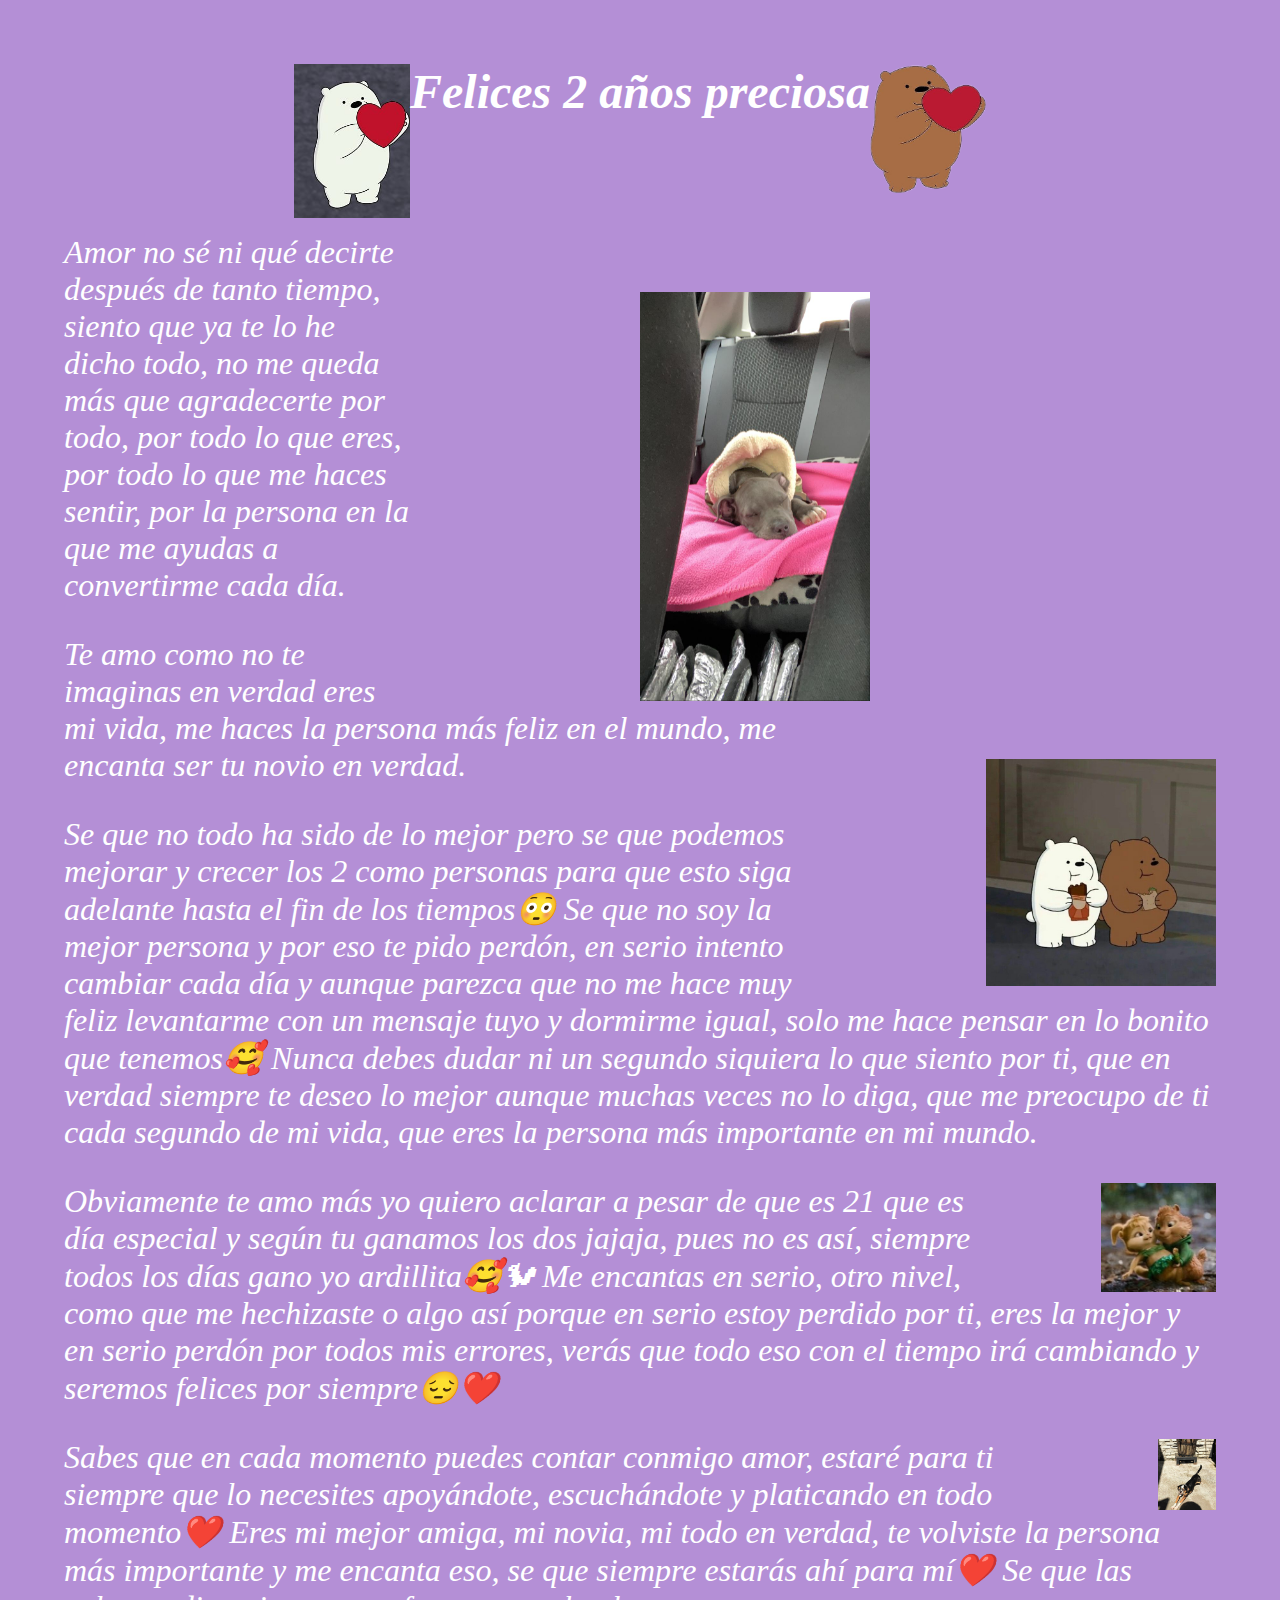
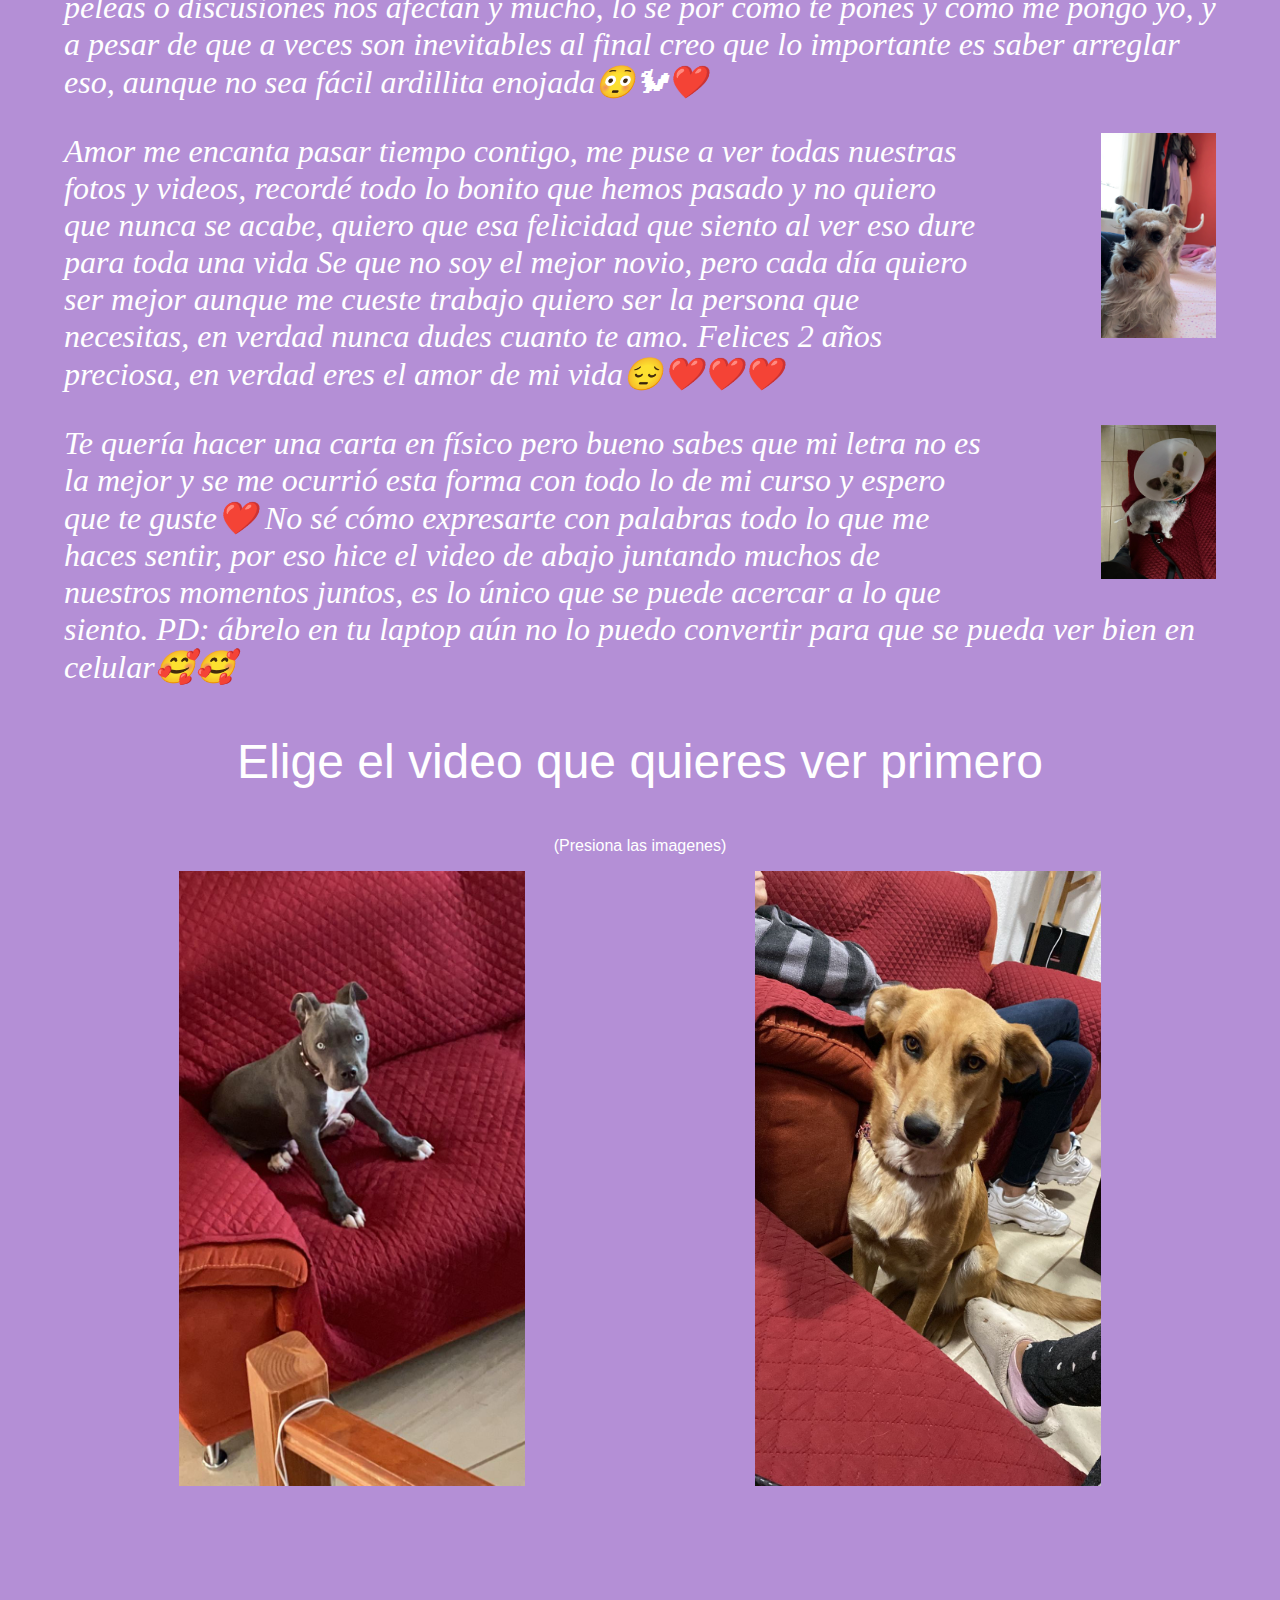
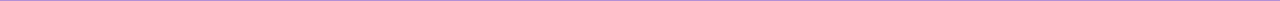
<file: index.html>
<!DOCTYPE html>
<html lang="en">
<head>
    <meta charset="UTF-8">
    <meta http-equiv="X-UA-Compatible" content="IE=edge">
    <meta name="viewport" content="width=device-width, initial-scale=1.0">
    <title>Aniversario 2</title>
    <link rel="stylesheet" href="styles/style.css">
</head>
<body>
    <img class="b7"  src="imagenes/pardo.png" alt="Pardo">
    <img class="b10"  src="imagenes/polar.jpg" alt="Polar">
    <h1>Felices 2 años preciosa</h1>
    
    <img class="b1"  src="imagenes/duggan1.jpg" alt="Duggan bebe">
    
    <div class="text">
        <p style="margin-top: 10%;">
            Amor no sé ni qué decirte después de tanto tiempo, siento que ya te lo he dicho todo, no me queda más que
            agradecerte
            por todo, por todo lo que eres, por todo lo que me haces sentir, por la persona en la que me ayudas a
            convertirme
            cada
            día.
        </p>
        <img class="b5" src="imagenes/escandalosos.jpg" alt="Escandalosos">
        <p>
            Te amo como no te imaginas en verdad eres mi vida, me haces la persona más feliz en el mundo, me encanta ser tu
            novio en
            verdad.
        </p>
        <img class="b11"  src="imagenes/lya2.jpg" alt="Lya bebe">
        <p>
            Se que no todo ha sido de lo mejor pero se que podemos mejorar y crecer los 2 como personas para que esto siga
            adelante
            hasta el fin de los tiempos😳
            Se que no soy la mejor persona y por eso te pido perdón, en serio intento cambiar cada día y aunque parezca que
            no
            me
            hace muy feliz levantarme con un mensaje tuyo y dormirme igual, solo me hace pensar en lo bonito que tenemos🥰
            Nunca debes dudar ni un segundo siquiera lo que siento por ti, que en verdad siempre te deseo lo mejor aunque
            muchas
            veces no lo diga, que me preocupo de ti cada segundo de mi vida, que eres la persona más importante en mi mundo.
        </p>
        <img class="b9" src="imagenes/teodoro.jpg" alt="Nosotros">
        <p>
            Obviamente te amo más yo quiero aclarar a pesar de que es 21 que es día especial y según tu ganamos los dos
            jajaja,
            pues
            no es así, siempre todos los días gano yo ardillita🥰🐿
            Me encantas en serio, otro nivel, como que me hechizaste o algo así porque en serio estoy perdido por ti, eres
            la
            mejor
            y en serio perdón por todos mis errores, verás que todo eso con el tiempo irá cambiando y seremos felices por
            siempre😔❤️
        </p>
        <img class="b8" src="imagenes/betta.jpeg" alt="Betta">
    
        <p>
            Sabes que en cada momento puedes contar conmigo amor, estaré para ti siempre que lo necesites apoyándote,
            escuchándote y
            platicando en todo momento❤️
            Eres mi mejor amiga, mi novia, mi todo en verdad, te volviste la persona más importante y me encanta eso, se que
            siempre
            estarás ahí para mí❤️
            Se que las peleas o discusiones nos afectan y mucho, lo se por como te pones y como me pongo yo, y a pesar de
            que a
            veces son inevitables al final creo que lo importante es saber arreglar eso, aunque no sea fácil ardillita
            enojada😳🐿❤️
        </p>
        <img class="b2" src="imagenes/cooke.jpg" alt="Cooke">
    
        <p>
            Amor me encanta pasar tiempo contigo, me puse a ver todas nuestras fotos y videos, recordé todo lo bonito que
            hemos
            pasado y no quiero que nunca se acabe, quiero que esa felicidad que siento al ver eso dure para toda una vida
            Se que no soy el mejor novio, pero cada día quiero ser mejor aunque me cueste trabajo quiero ser la persona que
            necesitas, en verdad nunca dudes cuanto te amo.
            Felices 2 años preciosa, en verdad eres el amor de mi vida😔❤️❤️❤️
        </p>
        <img class="b3" src="imagenes/dash.jpg" alt="Dash">
        <p>
            Te quería hacer una carta en físico pero bueno sabes que mi letra no es la mejor y se me ocurrió esta forma con
            todo
            lo
            de mi curso y espero que te guste❤️
            No sé cómo expresarte con palabras todo lo que me haces sentir, por eso hice el video de abajo juntando muchos
            de
            nuestros momentos juntos, es lo único que se puede acercar a lo que siento.
            PD: ábrelo en tu laptop aún no lo puedo convertir para que se pueda ver bien en celular🥰🥰
        </p>
    </div>
    
    <div class="vid">
        <p class="pregunta">Elige el video que quieres ver primero</p>
        <p class="pregunta2">(Presiona las imagenes)</p>
    
        <a class="Duggan" href="https://www.youtube.com/watch?v=E7TxcpkKFSQ" target="_blank">
            <img class="b4" src="imagenes/duggan2.jpg" alt="Duggan">
        </a>
        <a class="Lya" href="https://www.youtube.com/watch?v=6fZ3-4IrLuU&t=28s" target="_blank">
            <img class="b6" src="imagenes/lya1.jpg" alt="Lya">
        </a>
    </div>
</body>
</html>
</file>
<file: styles/style.css>
* {
    box-sizing: border-box;
}

body {
    background-color: rgb(180, 143, 214);
    margin: 5%;
}

h1 {
    font-style: oblique;
    color: white;
    display: flex;
    justify-content: center;
    font-size: 300%;
    margin-bottom: 5%;
}

.b1 {
    float: right;
    margin-top: 10%;
    margin-left: 20%;
    width: 20%;
}

.b2 {
    float: right;
    padding-left: 10%;
    width: 20%;
}

.b3 {
    float: right;
    padding-left: 10%;
    width: 20%;
}

.b4 {
    float: left;
    margin: 10%;
    margin-top: 0%;
    width: 30%;
}

.b5 {
    float: right;
    margin-top: 5%;
    margin-left: 15%;
    width: 20%;
}

.b6 {
    float: right;
    margin: 10%;
    margin-top: 0%;
    width: 30%;
}

.b7 {
    float: right;
    margin-right: 20%;
    width: 10%;
}

.b8 {
    float: right;
    padding-left: 10%;
    width: 15%;
}

.b9 {
    float: right;
    padding-left: 10%;
    width: 20%;
}

.b10 {
    float: left;
    margin-left: 20%;
    width: 10%;
}

.b11 {
    float: right;
    padding-left: 10%;
    width: 10%;
}

.text {
    color: white;
    font-style: italic;
    font-size: 200%;
}

.pregunta {
    display: flex;
    justify-content: center;
    color: rgb(255, 255, 255);
    font-size: 300%;
    font-family: 'Franklin Gothic Medium', 'Arial Narrow', Arial, sans-serif;
}

.pregunta2 {
    display: flex;
    justify-content: center;
    color: rgb(255, 255, 255);
    font-size: 100%;
    font-family: 'Franklin Gothic Medium', 'Arial Narrow', Arial, sans-serif;
}

@media screen and (max-width: 430px) {
    .b1 {
        width: 30%;
    }
    .b2 {
        width: 40%;
    }
    .b3 {
        width: 45%;
    }
    .b4 {
        width: 30%;
    }
    .b5 {
        width: 35%;
    }
    .b6 {
        width: 30%;
    }
    .b7 {
        width: 15%;
        margin-left: 5%;
    }
    .b8 {
        width: 40%;
    }
    .b9 {
        width: 40%;
    }
    .b10 {
        width: 15%;
        margin-right: 20%;
    }
    .b11 {
        width: 30%;
    }
}
</file>
